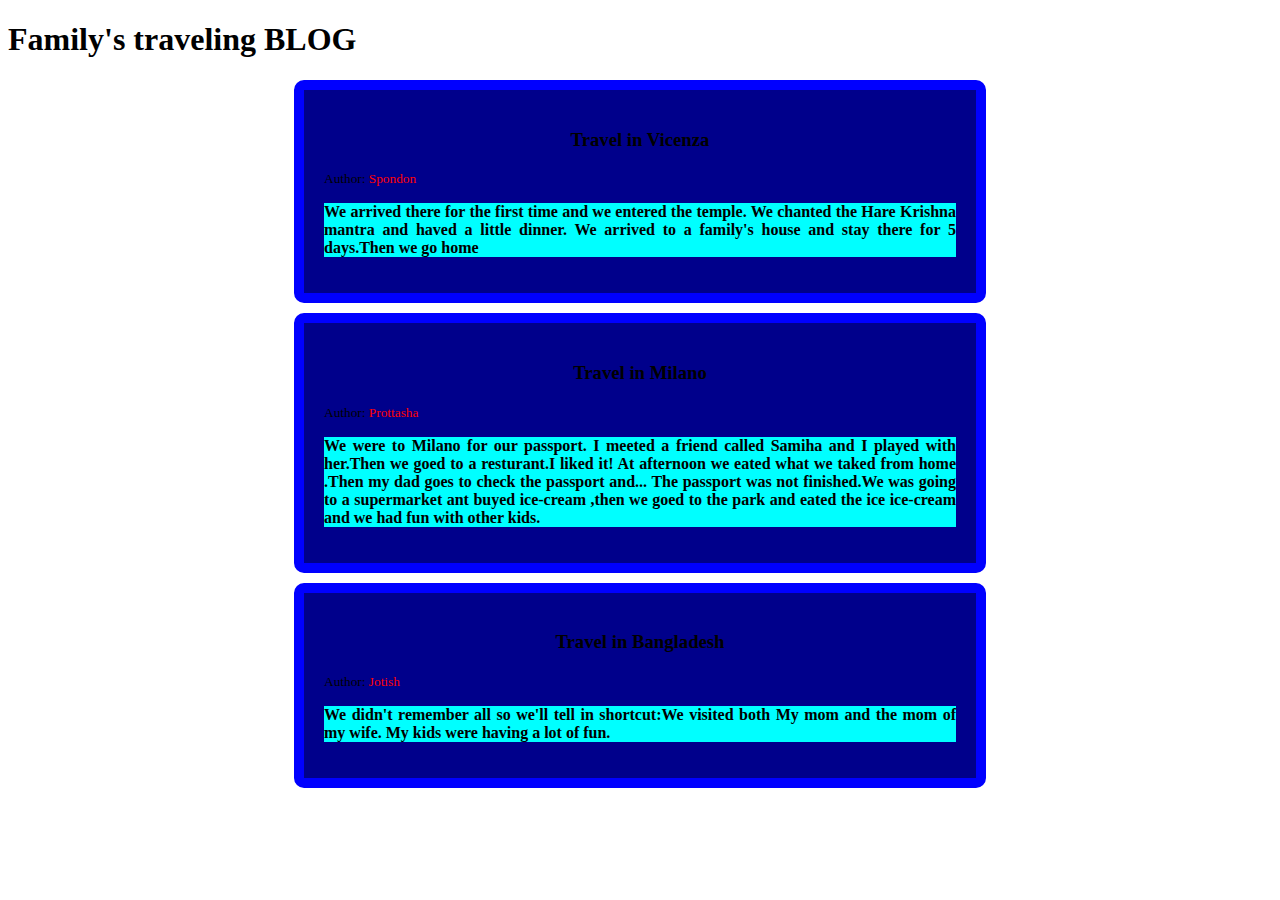
<file: milestone1/css/aa.html>
<!DOCTYPE html>
<html lang="en">
<head>
    <meta charset="UTF-8">
    <meta http-equiv="X-UA-Compatible" content="IE=edge">
    <meta name="viewport" content="width=device-width, initial-scale=1.0">
    <title>Document</title>
    <style>
        .each{
            border:10px solid blue;
            background-color: darkblue;
            border-radius: 10px;
            margin: 10px auto;
            padding: 20px;
            width: 50%;
        }
        .title{
            text-align: center;
            font-family: cursive;
           font-weight: 900;
        }

       .auth{
        color: red;
       }
       div p{
        text-align: justify;
        background-color: aqua;
        font-weight: 900;
       }
    </style>
</head>
<body>
     <h1>Family's traveling BLOG</h1>
     <div class="each">
        <h3 class="title">Travel in Vicenza</h3>
        <small>Author: <span class="auth"> Spondon </span></small>
        <p>We arrived there for the first time and we entered the temple. We chanted the Hare Krishna mantra and haved a little dinner.
            We arrived to a family's house and stay there for 5 days.Then we go home
        </p>
     </div>
     <div class="each">
        <h3 class="title">Travel in Milano</h3>
        <small>Author: <span class="auth"> Prottasha </span></small>
        <p>
            We were to Milano for our passport.
            I meeted a friend called Samiha and  I played with her.Then we goed to a resturant.I liked it! At afternoon we
            eated what we taked from home .Then my dad goes to check the passport and... The passport was not finished.We was going to a supermarket ant buyed ice-cream ,then we goed to the park and eated the ice ice-cream and we had fun with other kids.
        </p>
     </div>
     <div class="each">
        <h3 class="title">Travel in Bangladesh</h3>
        <small>Author: <span class="auth"> Jotish </span></small>
        <p>We didn't remember all so we'll tell in shortcut:We visited both My mom and the mom of my wife. My kids were having a lot of fun.</p>
     </div>
</body>
</html>
</file>
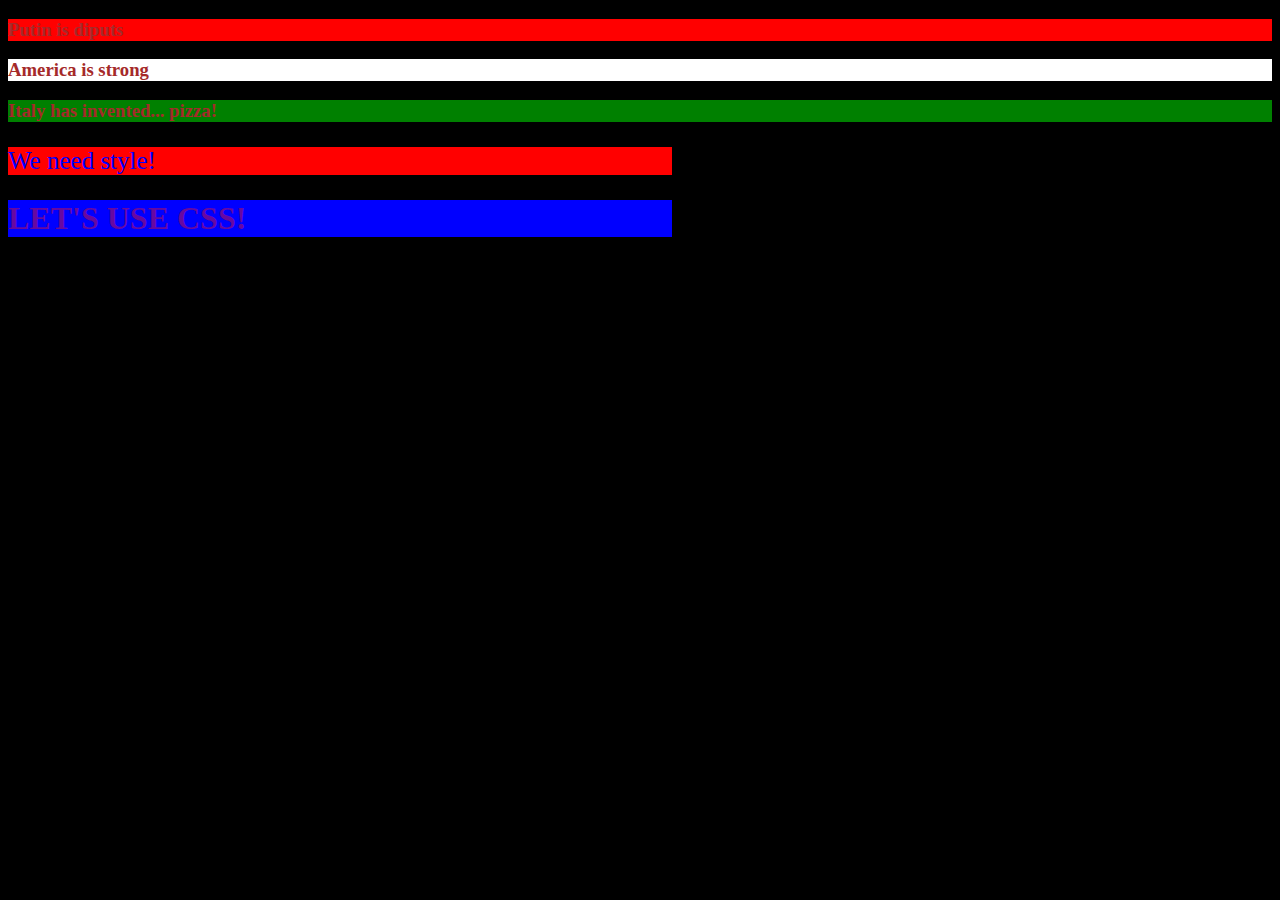
<file: milestone1/css/css.html>
<!DOCTYPE html>
<html lang="en">
<head>
    <meta charset="UTF-8">
    <meta http-equiv="X-UA-Compatible" content="IE=edge">
    <meta name="viewport" content="width=device-width, initial-scale=1.0">
    <title>Explore CSS today</title>
    <style>
        *{
            background-color: black;
        }
        p{
            color: blue ;
            background-color: red;
            
            width: 52.5%;
            font-size: 25px;
        }
        h1{
            color:rgba(255, 23, 23, 0.405) ;
            background-color: blue;
          
            width: 52.5%;
        }
        #what{
            color: brown;
            background-color: red;
        }
        .pro{
            color: brown;
            background-color: white;
        }
        .yummy{
            color: brown;
            background-color: green;
        }
    </style>
</head>
<body>
    <h3 id="what">Putin is diputs</h3>
    <h3 class="pro">America is strong</h3>
    <h3 class="yummy">Italy has invented... pizza!</h3>
    <p>We need style!</p>
    <h1>LET'S USE CSS!</h1>
</body>
</html>
</file>
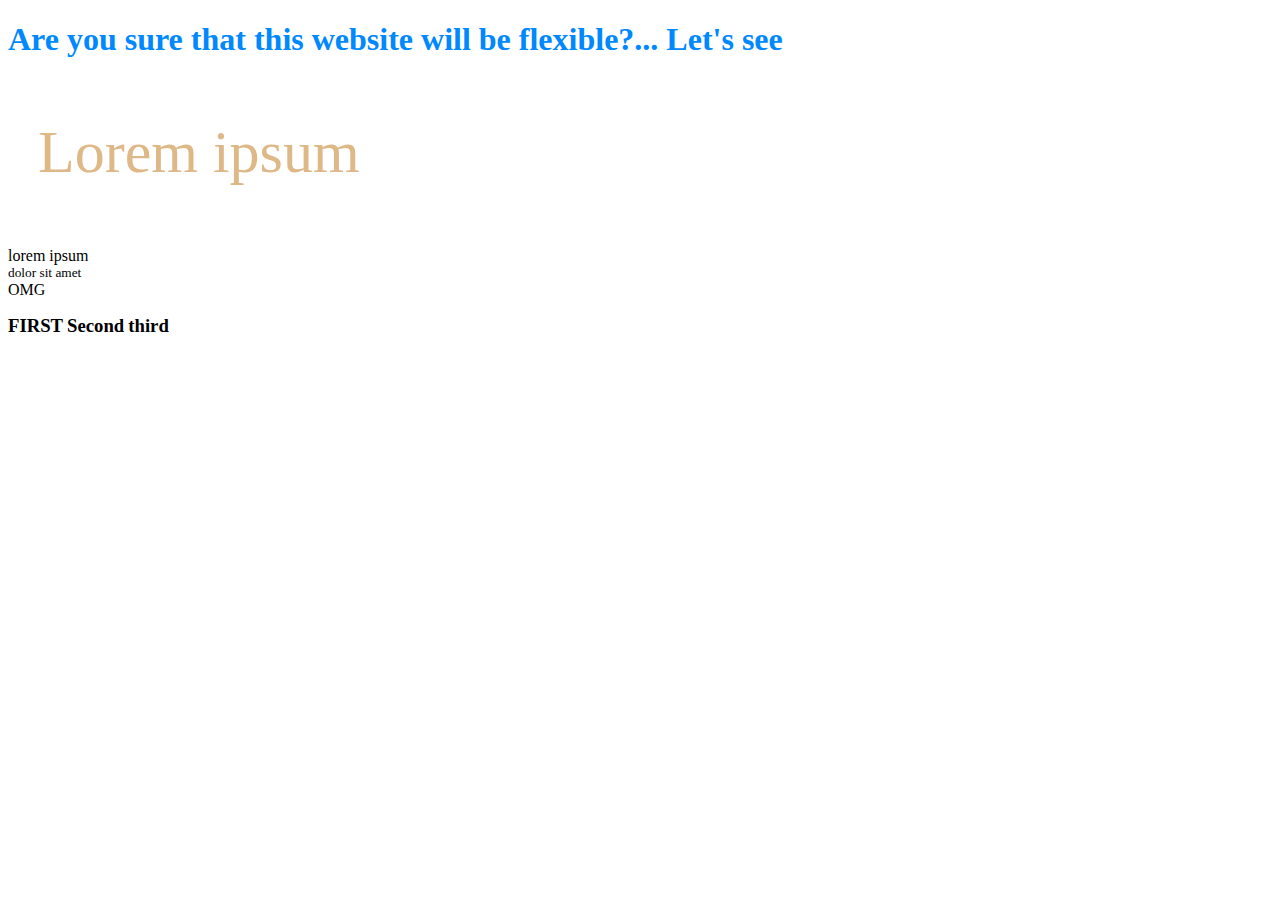
<file: milestone1/css/mbfinal.html>
<!DOCTYPE html>
<html lang="en">
<head>
    <meta charset="UTF-8">
    <meta http-equiv="X-UA-Compatible" content="IE=edge">
    <meta name="viewport" content="width=device-width, initial-scale=1.0">
    <link rel="stylesheet" href="style.css">
    <title>My flexible website?!?!?!</title>
</head>
<body>
    <h1>Are you sure that this website will be flexible?... Let's see</h1>
    <p style="font-size: 60px;color:burlywood ; margin-left: 30px;">Lorem ipsum</p>

    <p>lorem ipsum <small>dolor sit amet</small>OMG</p>
    <h3>FIRST</h3>
    <h3>Second</h3>
    <h3>third</h3>
</body>
</html>
</file>
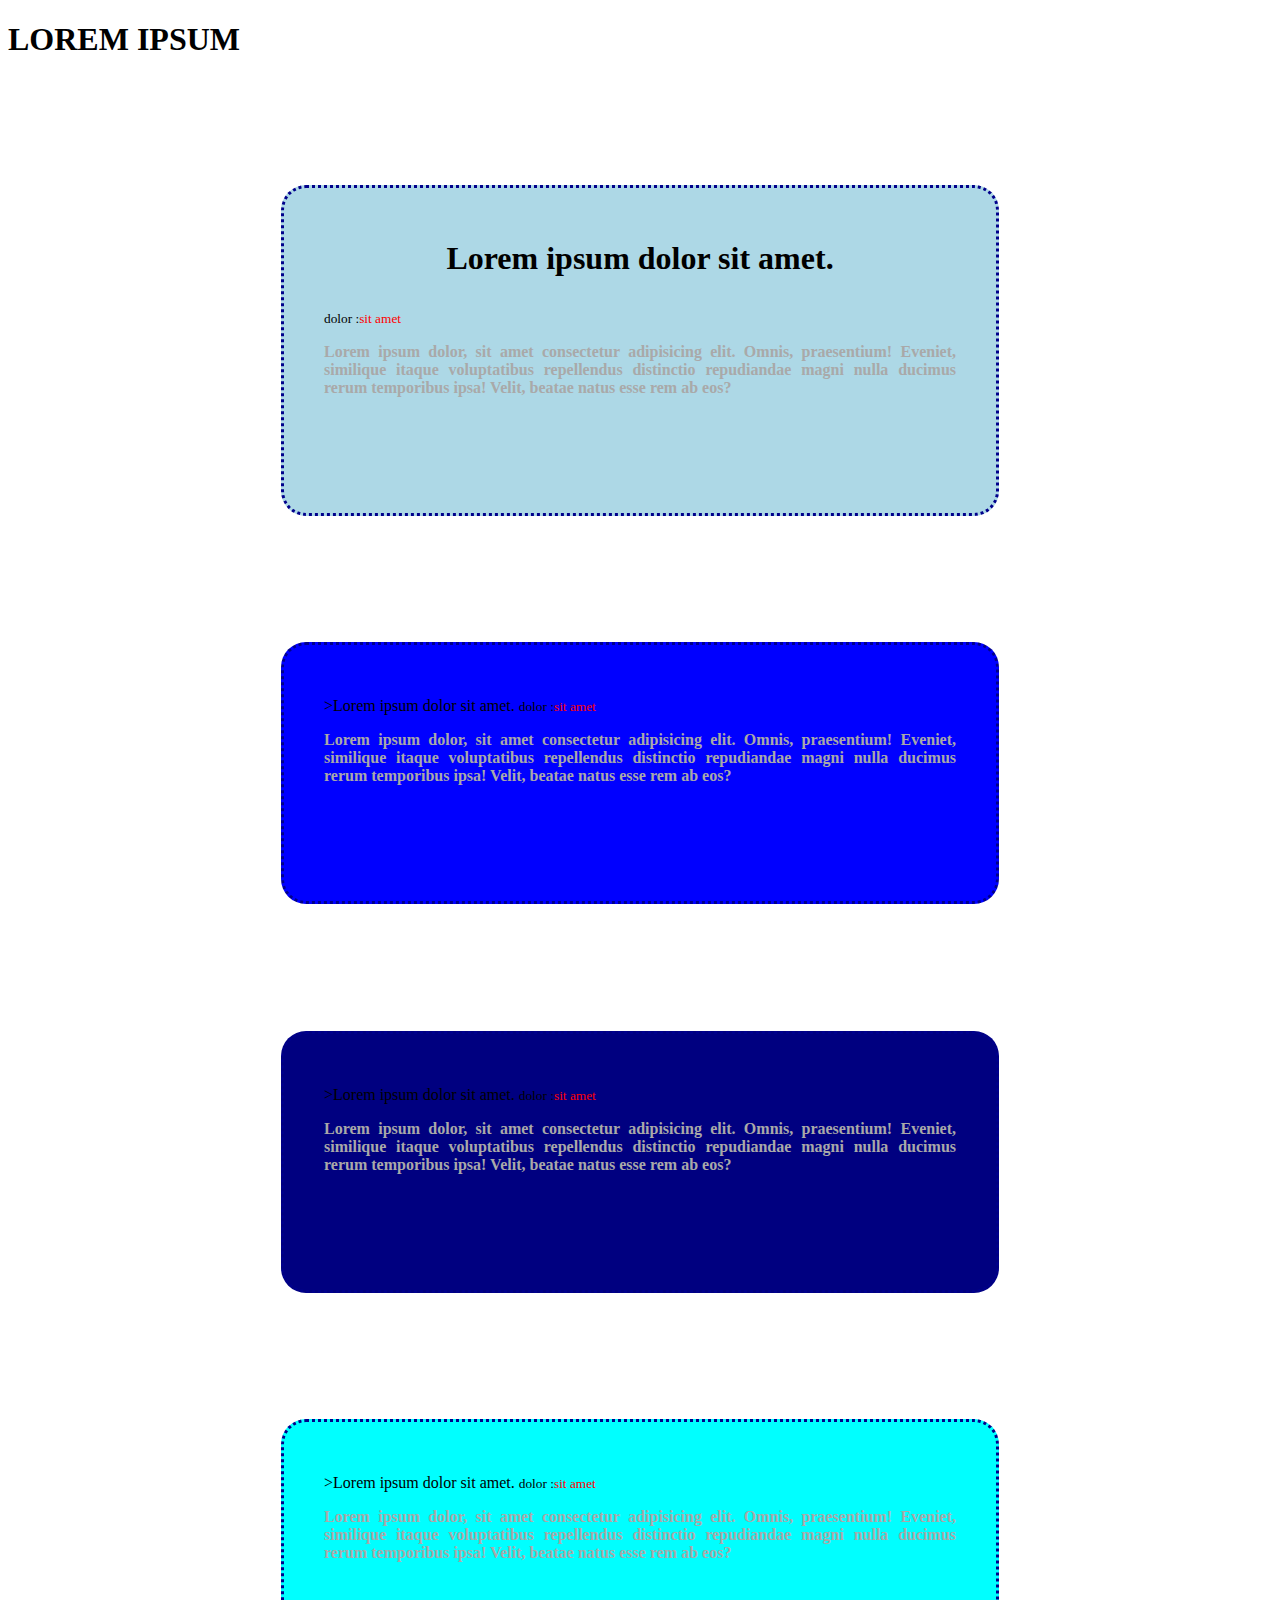
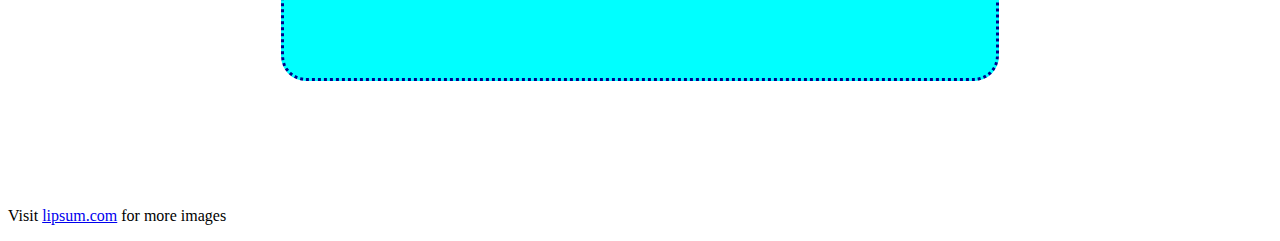
<file: milestone1/css/new.html>
<!DOCTYPE html>
<html lang="en">
<head>
    <meta charset="UTF-8">
    <meta http-equiv="X-UA-Compatible" content="IE=edge">
    <meta name="viewport" content="width=device-width, initial-scale=1.0">
    <title>Lorem ipsum dolor</title>
    <style>
        .aa{
            background-color: lightblue;
            border: 3px dotted darkblue;
            border-radius: 25px;
            padding: 20px 40px 100px 40px;
            width: 50%;
            margin: 10% auto;
            
        }
        .ab{
            background-color: blue ;
            border: 3px dotted darkblue;
            border-radius: 25px;
        
            padding: 20px 40px 100px 40px;
            width: 50%;
            margin: 10% auto;
        }
        .ac{
            background-color: navy ;
            border: 3px dotted darkblue;
            border-radius: 25px;
        
            padding: 20px 40px 100px 40px;
            width: 50%;
            margin: 10% auto;
        }
        .ad{
            background-color: aqua;
            border: 3px dotted darkblue;
            border-radius: 25px;
        
            padding: 20px  40px 100px 40px;
            width: 50%;
            margin: 10% auto;
        }
        .title{
            text-align: center;
            font-size: 2em;
            font-family: cursive;
            font-weight: 900 ;
        }
        .auth{
            color: red;
        }
      div  p{
           color: darkgrey;    
           text-align: justify;
           font-weight: 900 ;
        }
    </style>
</head>
<body>
   <h1>LOREM IPSUM</h1> 

   <div class="aa">
   <h3 class="title">Lorem ipsum dolor sit amet.</h3>
 <small>dolor :<span class="auth">sit amet</span></small>
   <p>Lorem ipsum dolor, sit amet consectetur adipisicing elit. Omnis, praesentium! Eveniet, similique itaque voluptatibus repellendus distinctio repudiandae magni nulla ducimus rerum temporibus ipsa! Velit, beatae natus esse rem ab eos?</p>
   </div>
   <div class="ab">
   <h3 class="title"></h3>>Lorem ipsum dolor sit amet.</h3>
  <small>dolor :<span class="auth">sit amet</span></small>
   <p>Lorem ipsum dolor, sit amet consectetur adipisicing elit. Omnis, praesentium! Eveniet, similique itaque voluptatibus repellendus distinctio repudiandae magni nulla ducimus rerum temporibus ipsa! Velit, beatae natus esse rem ab eos?</p>
   </div>
   <div class="ac">
   <h3 class="title"></h3>>Lorem ipsum dolor sit amet.</h3>
  <small>dolor :<span class="auth">sit amet</span></small>
   <p>Lorem ipsum dolor, sit amet consectetur adipisicing elit. Omnis, praesentium! Eveniet, similique itaque voluptatibus repellendus distinctio repudiandae magni nulla ducimus rerum temporibus ipsa! Velit, beatae natus esse rem ab eos?</p>  
   </div>
   <div class="ad">
   <h3 class="title"></h3>>Lorem ipsum dolor sit amet.</h3>
  <small>dolor :<span class="auth">sit amet</span></small>
   <p>Lorem ipsum dolor, sit amet consectetur adipisicing elit. Omnis, praesentium! Eveniet, similique itaque voluptatibus repellendus distinctio repudiandae magni nulla ducimus rerum temporibus ipsa! Velit, beatae natus esse rem ab eos?</p>
   </div>

   <p>Visit <a href="lipsum.com">lipsum.com</a> for more images</p>
</body>
</html>
</file>
<file: milestone1/css/style.css>
h1{
    color: rgb(0, 136, 255);
}
small{
    display: block;
}
h3{
    display: inline;
}
</file>
